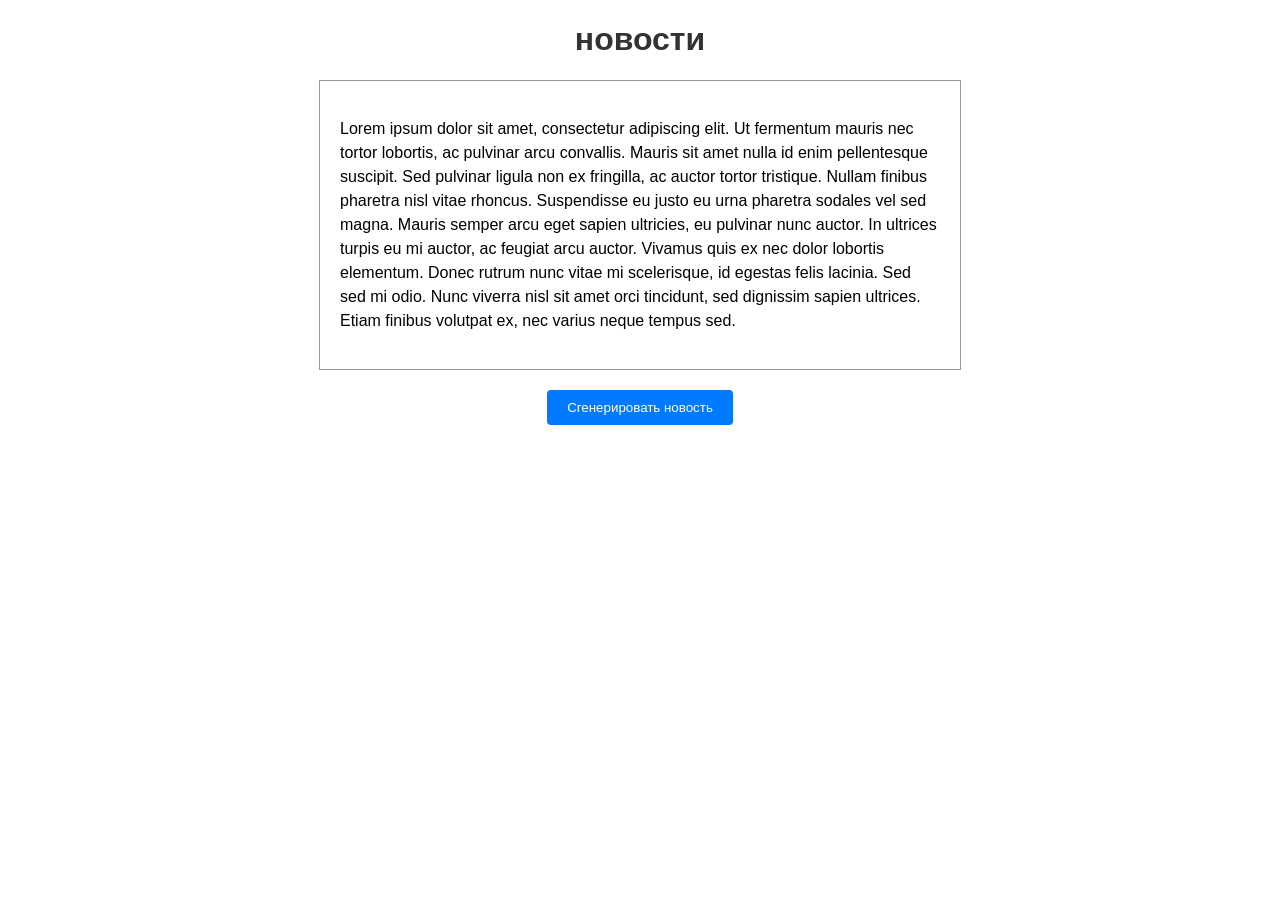
<file: index.html>
<!DOCTYPE html>
<html>
<head>
  <title>новости</title>
  <link rel="stylesheet" type="text/css" href="styles.css">
</head>
<body>
  <h1 id="newsHeading">новости</h1>
  
  <div id="newsContainer">
    <p id="newsContent">Lorem ipsum dolor sit amet, consectetur adipiscing elit. Ut fermentum mauris nec tortor lobortis, ac pulvinar arcu convallis. Mauris sit amet nulla id enim pellentesque suscipit. Sed pulvinar ligula non ex fringilla, ac auctor tortor tristique. Nullam finibus pharetra nisl vitae rhoncus. Suspendisse eu justo eu urna pharetra sodales vel sed magna. Mauris semper arcu eget sapien ultricies, eu pulvinar nunc auctor. In ultrices turpis eu mi auctor, ac feugiat arcu auctor. Vivamus quis ex nec dolor lobortis elementum. Donec rutrum nunc vitae mi scelerisque, id egestas felis lacinia. Sed sed mi odio. Nunc viverra nisl sit amet orci tincidunt, sed dignissim sapien ultrices. Etiam finibus volutpat ex, nec varius neque tempus sed.</p>
  </div>
  
  <button id="generateButton">Сгенерировать новость</button>

  <script src="script.js"></script>
</body>
</html>
</file>
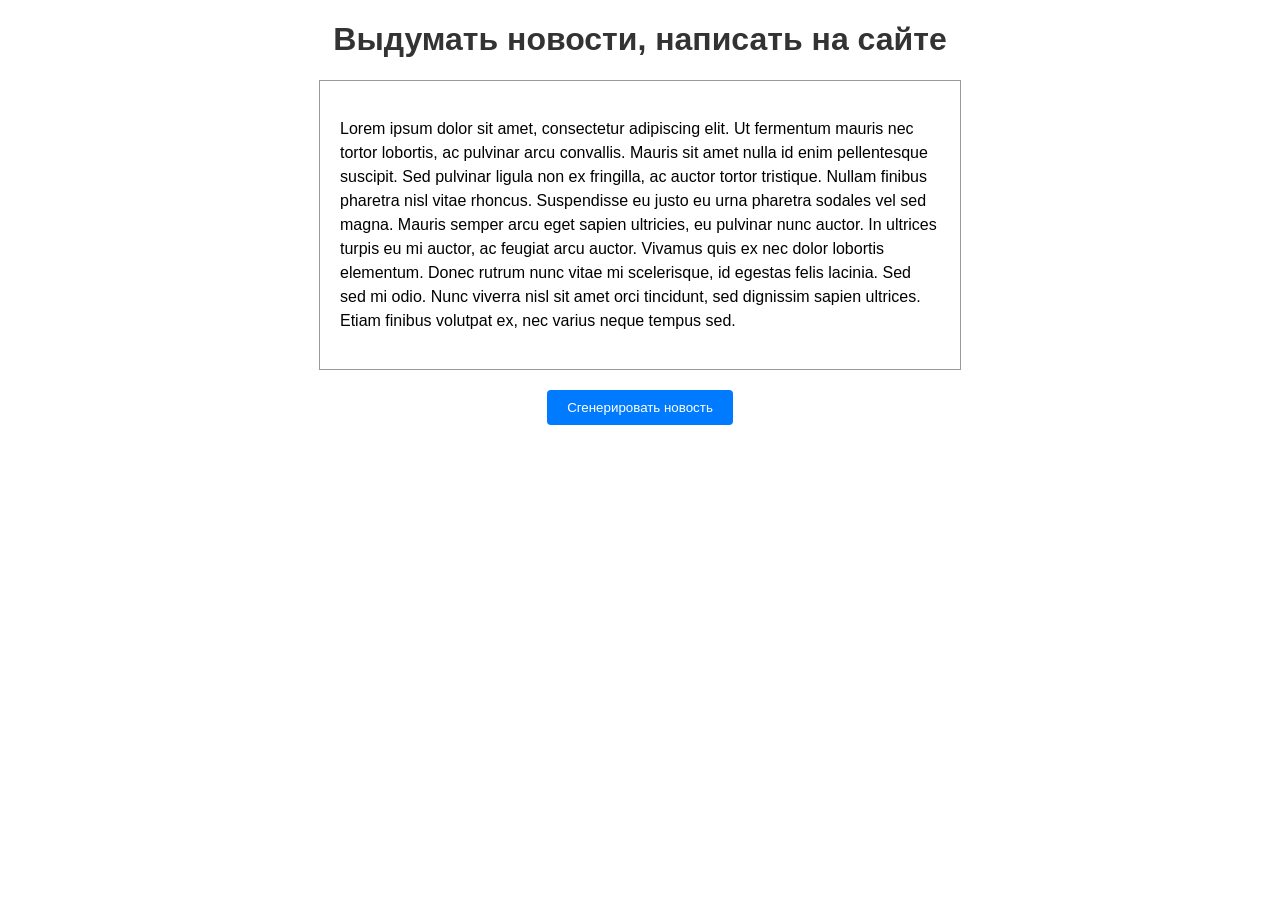
<file: Новый текстовый документ.html>
<!DOCTYPE html>
<html>
<head>
  <title>Выдумать новости, написать на сайте</title>
  <link rel="stylesheet" type="text/css" href="styles.css">
</head>
<body>
  <h1 id="newsHeading">Выдумать новости, написать на сайте</h1>
  
  <div id="newsContainer">
    <p id="newsContent">Lorem ipsum dolor sit amet, consectetur adipiscing elit. Ut fermentum mauris nec tortor lobortis, ac pulvinar arcu convallis. Mauris sit amet nulla id enim pellentesque suscipit. Sed pulvinar ligula non ex fringilla, ac auctor tortor tristique. Nullam finibus pharetra nisl vitae rhoncus. Suspendisse eu justo eu urna pharetra sodales vel sed magna. Mauris semper arcu eget sapien ultricies, eu pulvinar nunc auctor. In ultrices turpis eu mi auctor, ac feugiat arcu auctor. Vivamus quis ex nec dolor lobortis elementum. Donec rutrum nunc vitae mi scelerisque, id egestas felis lacinia. Sed sed mi odio. Nunc viverra nisl sit amet orci tincidunt, sed dignissim sapien ultrices. Etiam finibus volutpat ex, nec varius neque tempus sed.</p>
  </div>
  
  <button id="generateButton">Сгенерировать новость</button>

  <script src="script.js"></script>
</body>
</html>
</file>
<file: styles.css>
body {
  font-family: Arial, sans-serif;
  margin: 0;
  padding: 0;
}

#newsHeading {
  text-align: center;
  color: #333;
}

#newsContainer {
  margin: 20px auto;
  width: 80%;
  max-width: 600px;
  border: 1px solid #999;
  padding: 20px;
}

#newsContent {
  line-height: 1.5;
}

#generateButton {
  display: block;
  margin: 20px auto;
  padding: 10px 20px;
  background-color: #007bff;
  color: #fff;
  border: none;
  border-radius: 4px;
  cursor: pointer;
}
</file>
